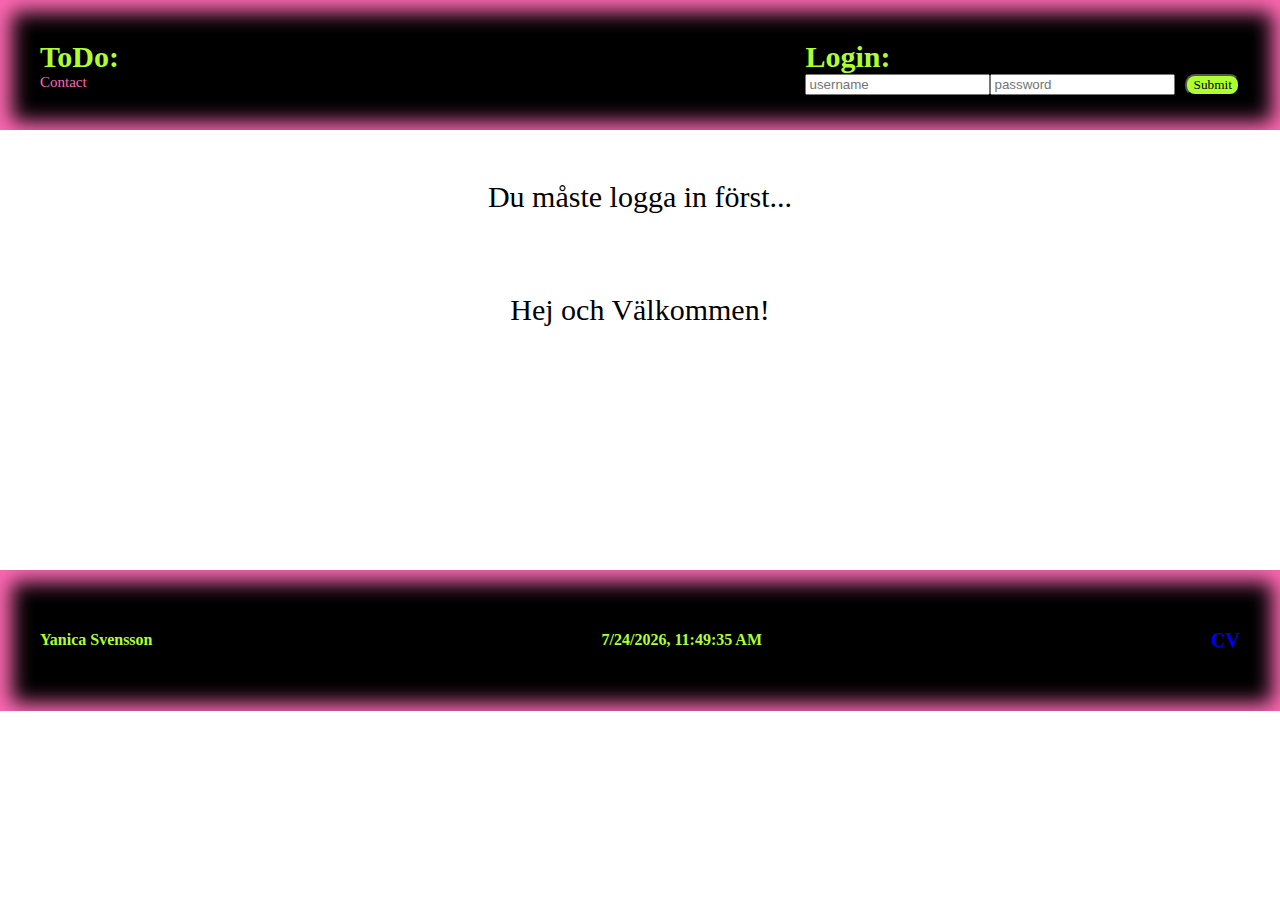
<file: index.html>
<!DOCTYPE html>
<html lang="en">

<head>

    <meta charset="UTF-8">
    <meta name="viewport" content="width=device-width, initial-scale=1.0">
    <meta http-equiv="X-UA-Compatible" content="ie=edge">
    <link rel="stylesheet" href="./style.css">

    <title>ToDo</title>

</head>

<body>
    <div class="topnav">
        <div>
            <a href="./index.html">
                <p class="ToDo">ToDo:</p>
            </a>
            <a href="./contact.html">
                <p class="contact">Contact</p>
            </a>
        </div>

        <div id="authentication">
        </div>
    </div>

    

    <div id="main">
        <div id="addNewContainer"></div>
        <div id="todoList"></div>
    </div>

    <footer class="footer">Yanica Svensson <h4 id="time"></h4> <a href="https://sweets86.github.io/CV/">CV</a>
    </footer>
    <script src="./handler.js"></script>

</body>

</html>
</file>
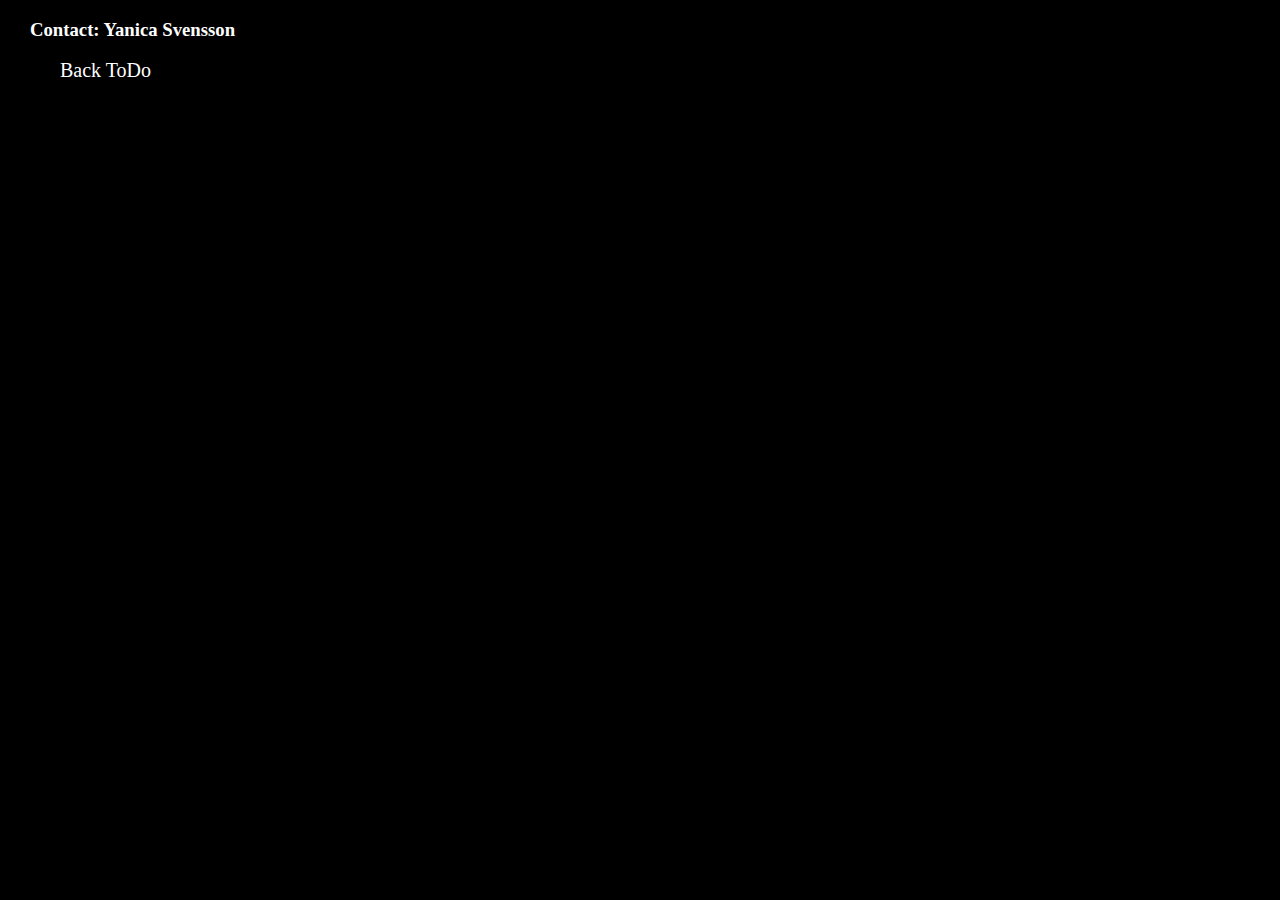
<file: contact.html>
<!DOCTYPE html>
<html lang="en">

<head>
    <meta charset="UTF-8">
    <meta name="viewport" content="width=device-width, initial-scale=1.0">
    <meta http-equiv="X-UA-Compatible" content="ie=edge">
    <link rel="stylesheet" href="./style.css">
    <title>Contact</title>
</head>

<body class="contact-page">
    <div>
        <h3>Contact: Yanica Svensson</h3>
        <a class="back" href="./index.html">Back ToDo</a>
    </div>
</body>

</html>
</file>
<file: style.css>
body {
    margin: 0;
}

.topnav {
    margin: 0;
    padding: 0;
    background-color: black;
    height: 50px;
    padding: 40px;
    box-shadow: 2px 2px 20px 10px hotpink inset;
    display: flex;
    justify-content: space-between;
}

.ToDo {
    margin: 0;
    font-weight: bold;
    font-size: 30px;
    font-family: cursive;
    color: greenyellow;
    cursor: pointer;
    width: 100px;
}

.contact {
    margin: 0;
    color: hotpink;
    cursor: pointer;
    width: 100px;
    font-size: 15px;
}

.logIn {
    margin: 0;
    font-weight: bold;
    font-size: 30px;
    font-family: cursive;
    color: greenyellow;
}

.button {
    cursor: pointer;
    margin-left: 10px;
    border-radius: 10px;
    font-family: fantasy;
    background-color: greenyellow;
}

.logOutButton {
    cursor: pointer;
    margin: 20px;
    border-radius: 10px;
    background-color: greenyellow;
    font-family: fantasy;
}

#main {
    margin: 50px;
    display: flex;
    align-items: center;
    flex-direction: column;
    font-size: 30px;
    height: 340px;
}

#addNewContainer {
    display: flex;
    text-align: center;
}

#todoList {
    margin-top: 30px;
    display: flex;
    align-items: center;
    flex-direction: column;
    font-size: 30px;
}

a {
    margin: 0;
    font-size: 20px;
    cursor: pointer;
    text-decoration-line: none;
}

p {
    margin: 0;
    font-size: 30px;
    font-family: cursive;
    color: greenyellow;
}

.title {
    display: flex;
    justify-content: center;
}

.li {
    font-size: 20px;
}

.ol {
    padding: 10px;
    margin: 0;
}

.container {
    margin: 0;
}

.contact-page {
    background-color: black;
    color: white;
    margin-left: 30px;
}

.back {
    color: white;
    margin-left: 30px;
}

.footer {
    background-color: black;
    padding: 40px;
    box-shadow: 2px 2px 20px 10px hotpink inset;
    display: flex;
    justify-content: space-between;
    align-items: center;
    margin: 0;
    font-weight: bold;
    font-family: cursive;
    color: greenyellow;
}

@media screen and (max-width: 700px) and (min-width: 400px) {

    .topnav {
        height: 70px;
    }

    #main {
        height: 250px;
    }

    .logIn {
        font-size: 15px;
    }

    .button {
        margin: 0;
        margin-top: 5px;
    }

    #authentication {
        width: 10em;
        height: 5em;
    }
}

@media screen and (max-width: 400px) {

    .topnav {
        height: 70px;
    }

    #main {
        height: 250px;
    }

    .logIn {
        font-size: 15px;
    }

    .button {
        margin: 0;
        margin-top: 5px;
    }

    #authentication {
        width: 10em;
        height: 5em;
    }
    
}
</file>
